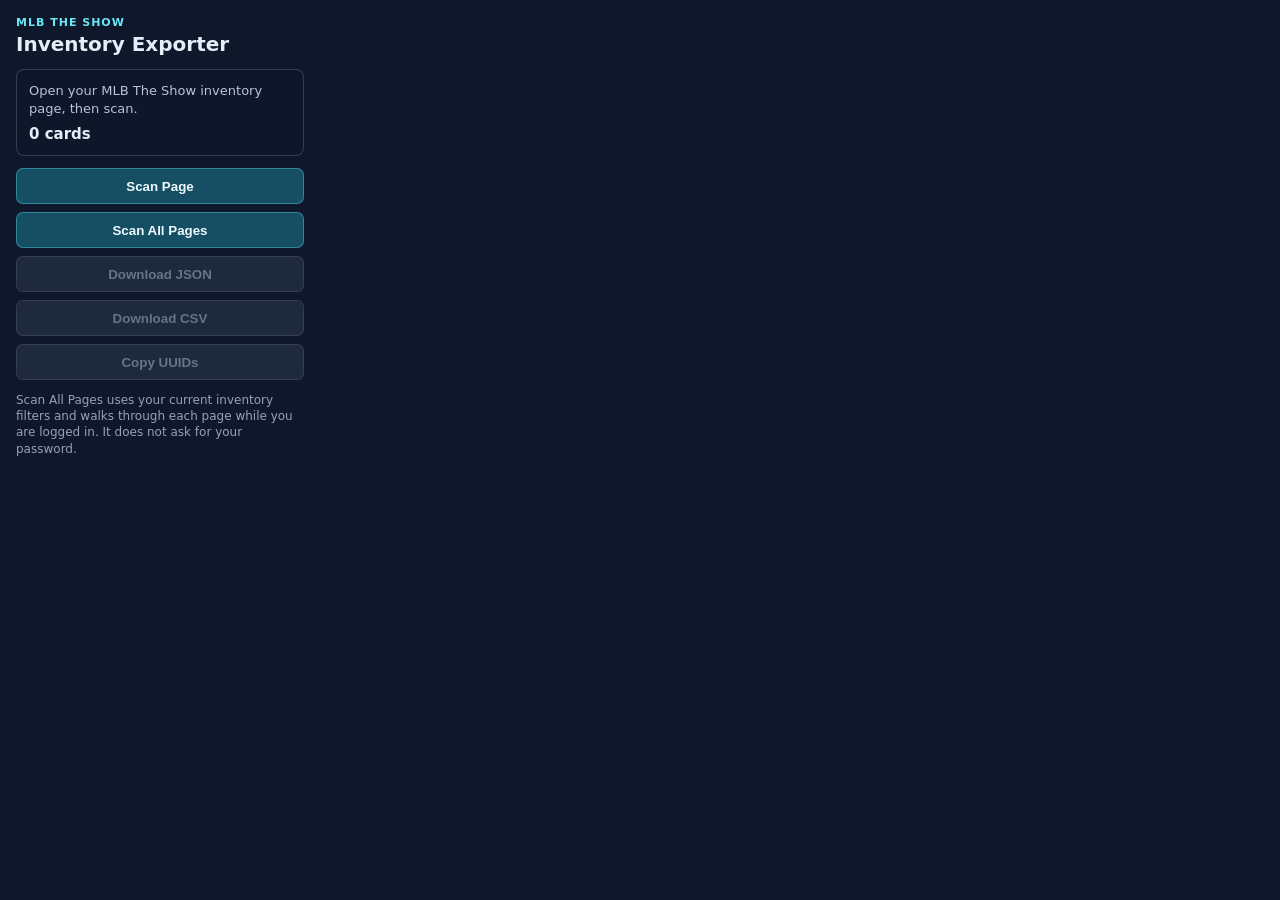
<file: chrome-extension/popup.html>
<!doctype html>
<html lang="en">
<head>
  <meta charset="utf-8">
  <meta name="viewport" content="width=device-width, initial-scale=1">
  <title>MLB Inventory Exporter</title>
  <link rel="stylesheet" href="popup.css">
</head>
<body>
  <main class="panel">
    <header>
      <p class="eyebrow">MLB The Show</p>
      <h1>Inventory Exporter</h1>
    </header>

    <section class="status-box">
      <span id="status">Open your MLB The Show inventory page, then scan.</span>
      <strong id="count">0 cards</strong>
    </section>

    <div class="actions">
      <button id="scan-btn" type="button">Scan Page</button>
      <button id="scan-all-btn" type="button">Scan All Pages</button>
      <button id="json-btn" type="button" disabled>Download JSON</button>
      <button id="csv-btn" type="button" disabled>Download CSV</button>
      <button id="copy-btn" type="button" disabled>Copy UUIDs</button>
    </div>

    <p class="hint">Scan All Pages uses your current inventory filters and walks through each page while you are logged in. It does not ask for your password.</p>
  </main>

  <script src="popup.js"></script>
</body>
</html>
</file>
<file: chrome-extension/popup.css>
:root {
  color-scheme: dark;
  font-family: Inter, system-ui, -apple-system, BlinkMacSystemFont, "Segoe UI", sans-serif;
  background: #0f172a;
  color: #e5edf8;
}

body {
  width: 320px;
  margin: 0;
  background: #0f172a;
}

.panel {
  padding: 16px;
}

header {
  margin-bottom: 14px;
}

.eyebrow {
  margin: 0 0 4px;
  color: #67e8f9;
  font-size: 11px;
  font-weight: 800;
  letter-spacing: 1px;
  text-transform: uppercase;
}

h1 {
  margin: 0;
  font-size: 20px;
  line-height: 1.1;
}

.status-box {
  display: grid;
  gap: 8px;
  padding: 12px;
  margin-bottom: 12px;
  border: 1px solid rgba(148, 163, 184, 0.28);
  border-radius: 8px;
  background: rgba(15, 23, 42, 0.82);
}

#status {
  color: #b6c4d6;
  font-size: 13px;
  line-height: 1.35;
}

#count {
  font-size: 15px;
}

.actions {
  display: grid;
  gap: 8px;
}

button {
  width: 100%;
  min-height: 36px;
  border: 1px solid rgba(103, 232, 249, 0.36);
  border-radius: 7px;
  background: #164e63;
  color: #eefbff;
  cursor: pointer;
  font-weight: 800;
}

button:hover:not(:disabled) {
  background: #155e75;
}

button:disabled {
  border-color: rgba(148, 163, 184, 0.18);
  background: #1e293b;
  color: #64748b;
  cursor: not-allowed;
}

.hint {
  margin: 12px 0 0;
  color: #94a3b8;
  font-size: 12px;
  line-height: 1.35;
}
</file>
